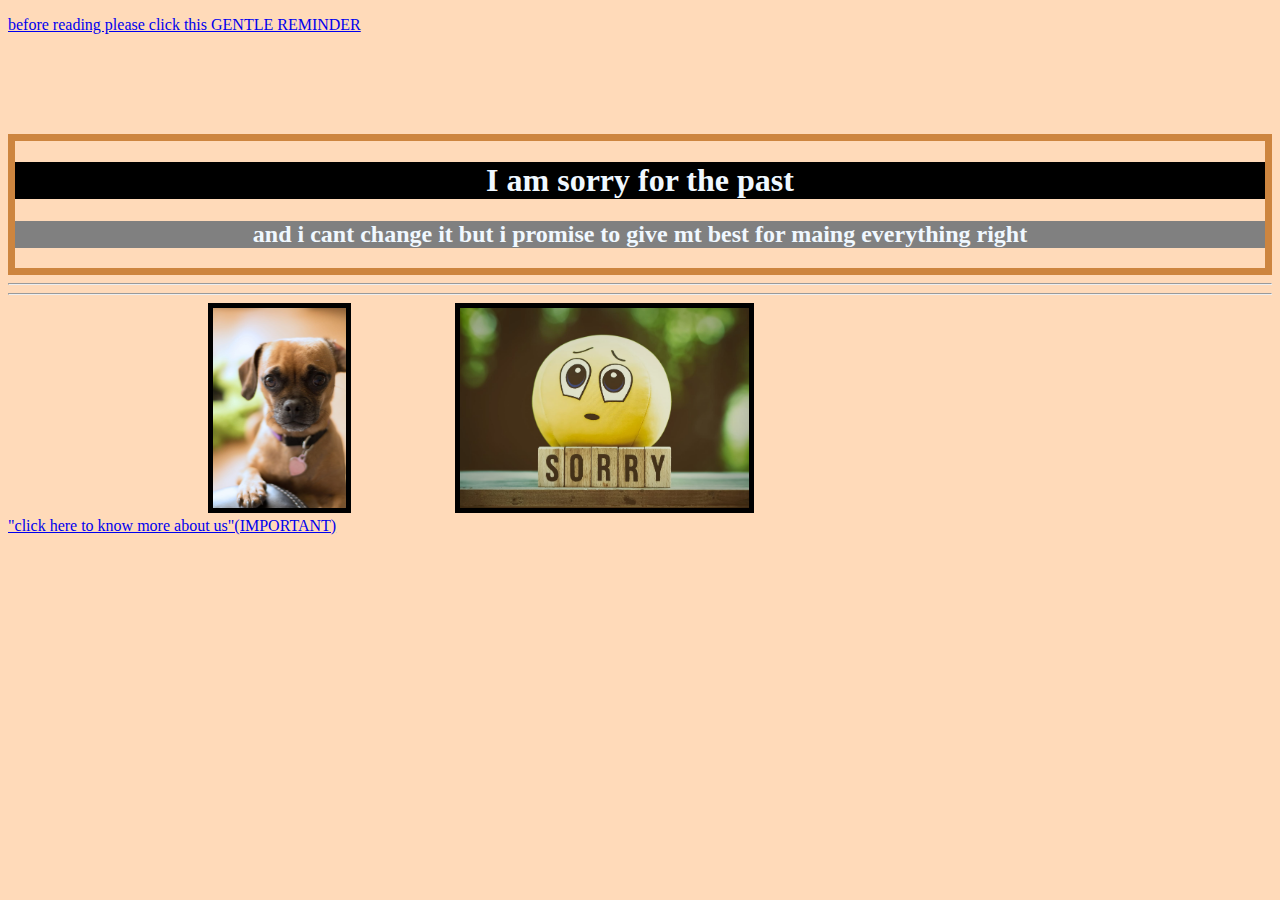
<file: index.html>
<!DOCTYPE html>
<html lang="en">
<head>
    <meta charset="UTF-8">
    <meta name="viewport" content="width=device-width, initial-scale=1.0">
    <title>A Project</title>
    <link rel = "stylesheet" href = "./styles.css">
</head>
<body>
    <p><a href="reminder.html">before reading please click this GENTLE REMINDER</a></p>
    <div>
        <h1>I am sorry for the past</h1>
        <h2>and i cant change it but i promise to give mt best for maing everything right</h2>
    </div>
    <hr>
    <hr>
    <div2>
        <img src="images/s1.jpeg">
    </div2>
    <div3>
        <img src="images/s2.jpeg">
    </div3>
        <a href ="us.html"?>
            <footer>"click here to know more about us"(IMPORTANT)</footer></a>
    
</body>
</html>
</file>
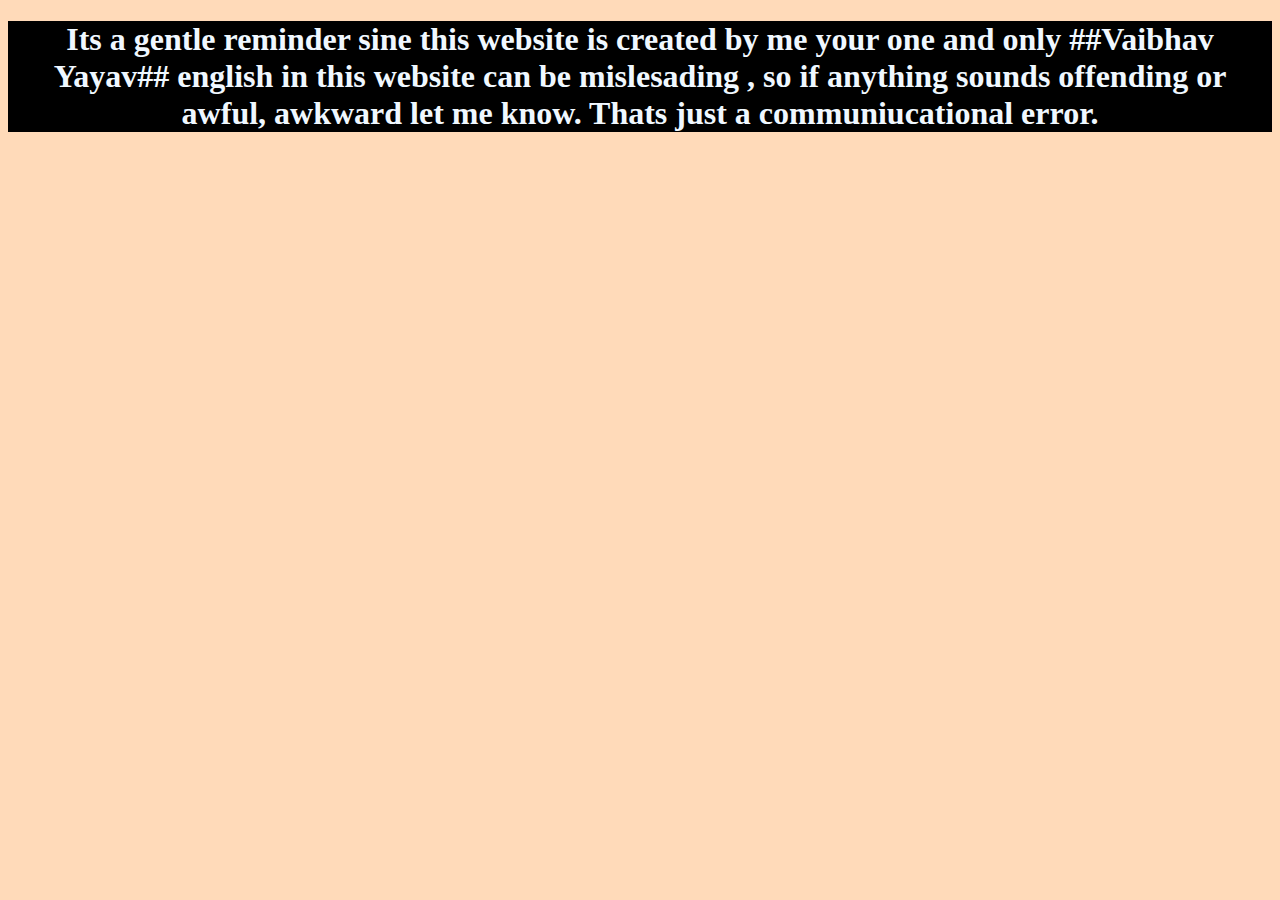
<file: reminder.html>
<!DOCTYPE html>
<html lang="en">
<head>
    <meta charset="UTF-8">
    <meta name="viewport" content="width=device-width, initial-scale=1.0">
    <title>Gentle Reminder</title>
    <link rel = "stylesheet" href = "./styles.css">
</head>
<body>
    <h1>
        Its a gentle reminder sine this website is created by me your one and only ##Vaibhav Yayav## english in this website can be mislesading , so if anything sounds offending or awful, awkward let me know.
        Thats just a communiucational error.
    </h1>
</body>
</file>
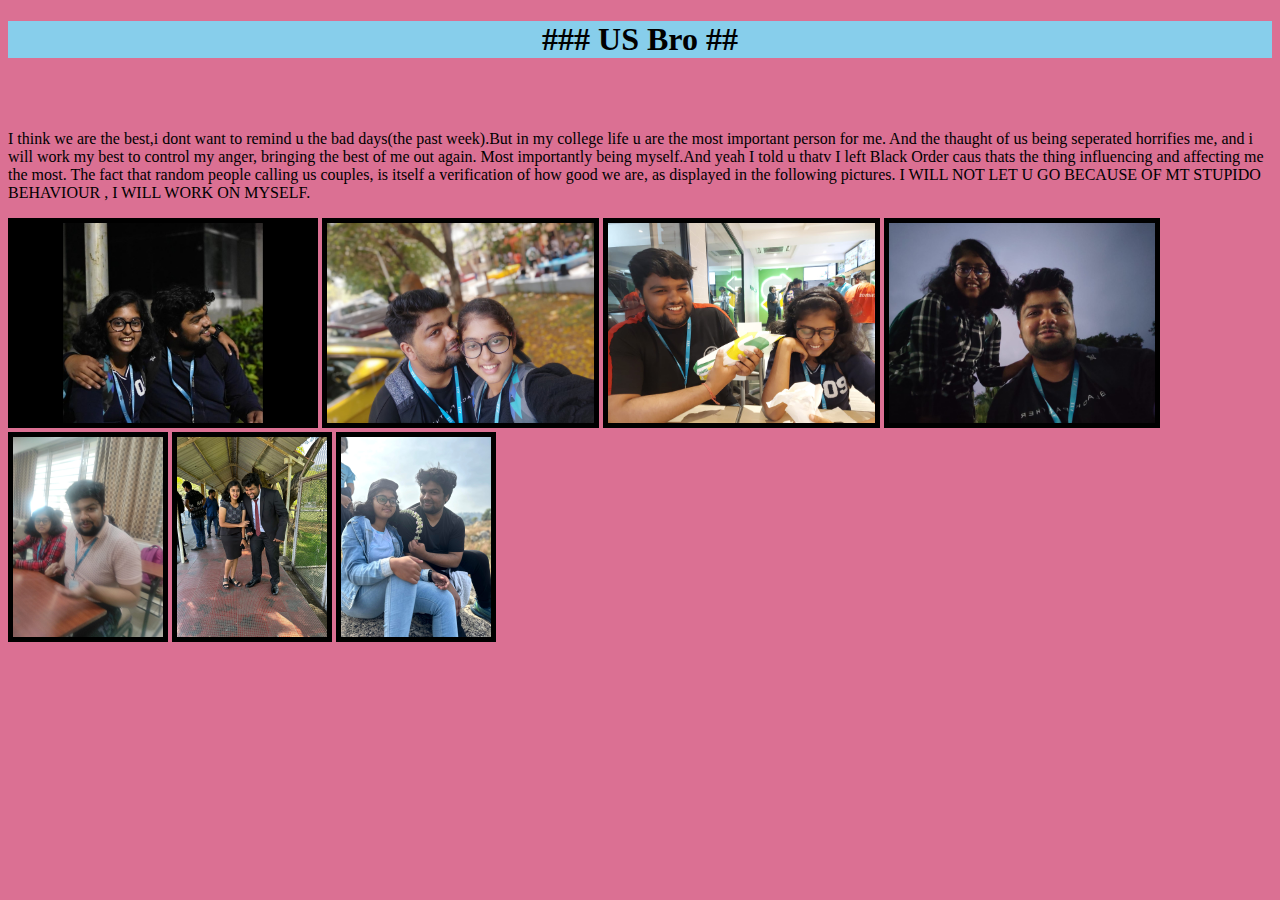
<file: us.html>
<!DOCTYPE html>
<html lang="en">
<head>
    <meta charset="UTF-8">
    <meta name="viewport" content="width=device-width, initial-scale=1.0">
    <title>US</title>
    <link rel = "stylesheet" href = "./styles2.css">
</head>
<body>
    <h1>### US Bro ##</h1>
    <div>
        <p> I think we are the best,i dont want to remind u the bad days(the past week).But in my college life u are the most important person for me.
            And the thaught of us being seperated horrifies me, and i will work my best to control my anger, bringing the best of me out again.
            Most importantly being myself.And yeah I told u thatv I left Black Order caus thats the thing influencing and affecting me the most.
            The fact that random people calling us couples, is itself a verification of how good we are, as displayed in the following pictures.
            I WILL NOT LET U GO BECAUSE OF MT STUPIDO BEHAVIOUR , I WILL WORK ON MYSELF. 
        </p>
        <img src="images/n6.jpeg">
        <img src="images/n2.jpeg">
        <img src="images/n3.jpeg">
        <img src="images/n4.jpeg">
        <img src="images/n5.jpeg">
        <img src="images/n1.jpeg">
        <img src="images/n7.jpeg">
    </div>
    
</body>
</file>
<file: styles.css>
html{
    background-color: peachpuff;
}
h1{
    background-color: black;
    color: aliceblue;
    text-align: center;
}
h2{
    background-color: gray;
    color: aliceblue;
    text-align: center;
}
div{
    border: 7px solid peru;
    margin-top: 100px;
}
img{
    height: 200px;
    border: 5px solid black;
}
div3{
    position: relative;
    left:300px
}
div2{
    position: relative;
    left:200px
}
</file>
<file: styles2.css>
img{
    height: 200px;
    border: 5px solid black;
}
html{
    background-color: palevioletred;
}
h1{
    background-color: skyblue;
    text-align: center;
}
div{
    position:relative;
    top:50px;
}
</file>
